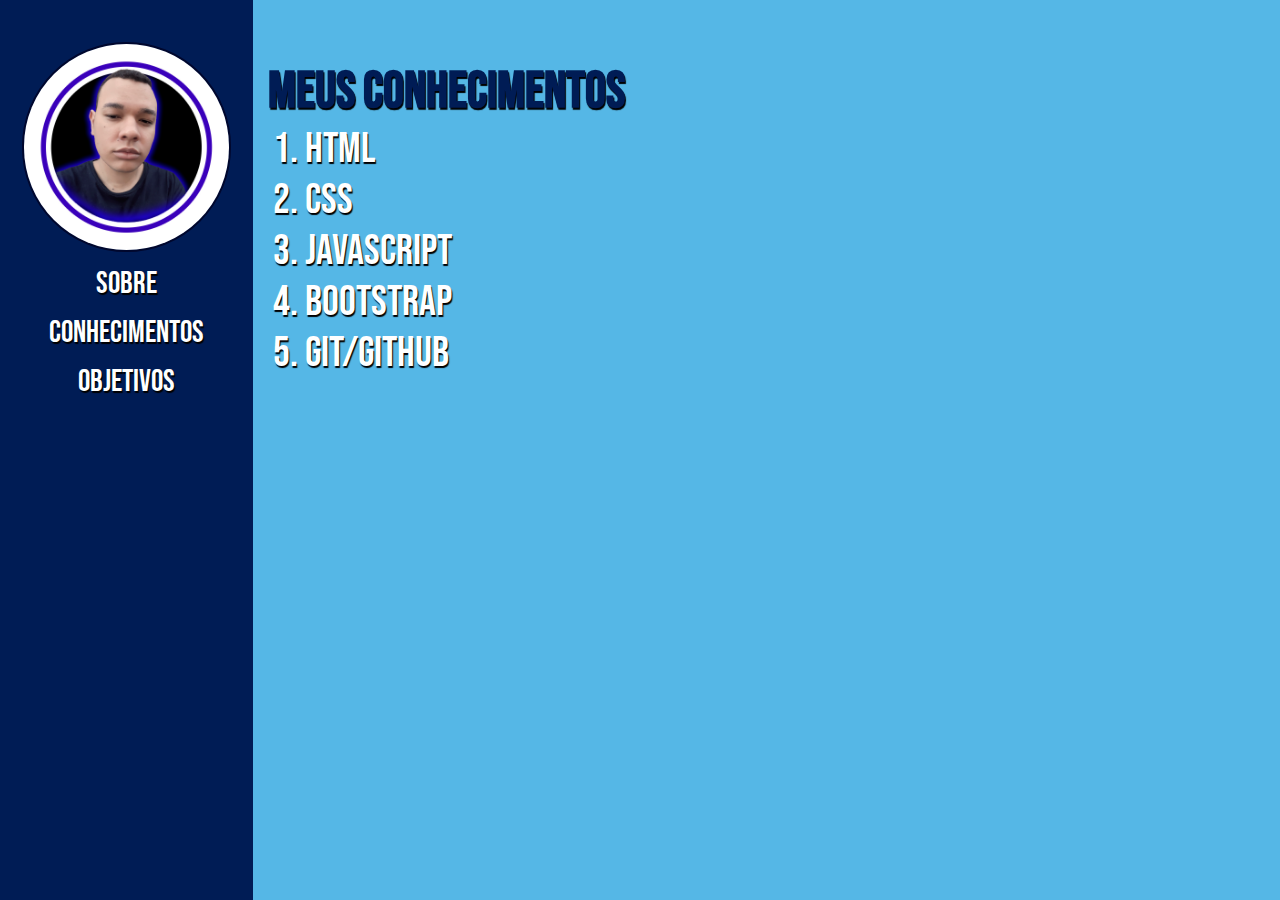
<file: Avaliacao-front-end-1/html/conhecimento.html>
<!DOCTYPE html>
<html lang="pt-BR">

<head>
    <meta charset="UTF-8">
    <meta http-equiv="X-UA-Compatible" content="IE=edge">
    <meta name="viewport" content="width=device-width, initial-scale=1.0">
    <link href="https://fonts.googleapis.com/css2?family=Bebas+Neue&display=swap" rel="stylesheet">
    <link rel="stylesheet" href="../css/style.css">
    <title>Conhecimentos</title>
</head>

<body>
    <main class="container">
        <header>
            <div>
                <img src="../assets/Foto de Perfil.jpg" alt="Foto de perfil" srcset="" class="perfil"> <br>
                <nav>
                    <a href="../html/index.html">Sobre</a> <br>
                    <a href="../html/conhecimento.html">Conhecimentos</a> <br>
                    <a href="../html/objetivos.html">Objetivos</a> <br>
                </nav>
            </div>
        </header>
        <section>
            <div>
                <h2>Meus Conhecimentos</h2>
                <ol>
                    <li>HTML</li>
                    <li>CSS</li>
                    <li>JAVASCRIPT</li>
                    <li>BOOTSTRAP</li>
                    <li>GIT/GITHUB</li>
                </ol>
            </div>
        </section>
    </main>
</body>

</html>
</file>
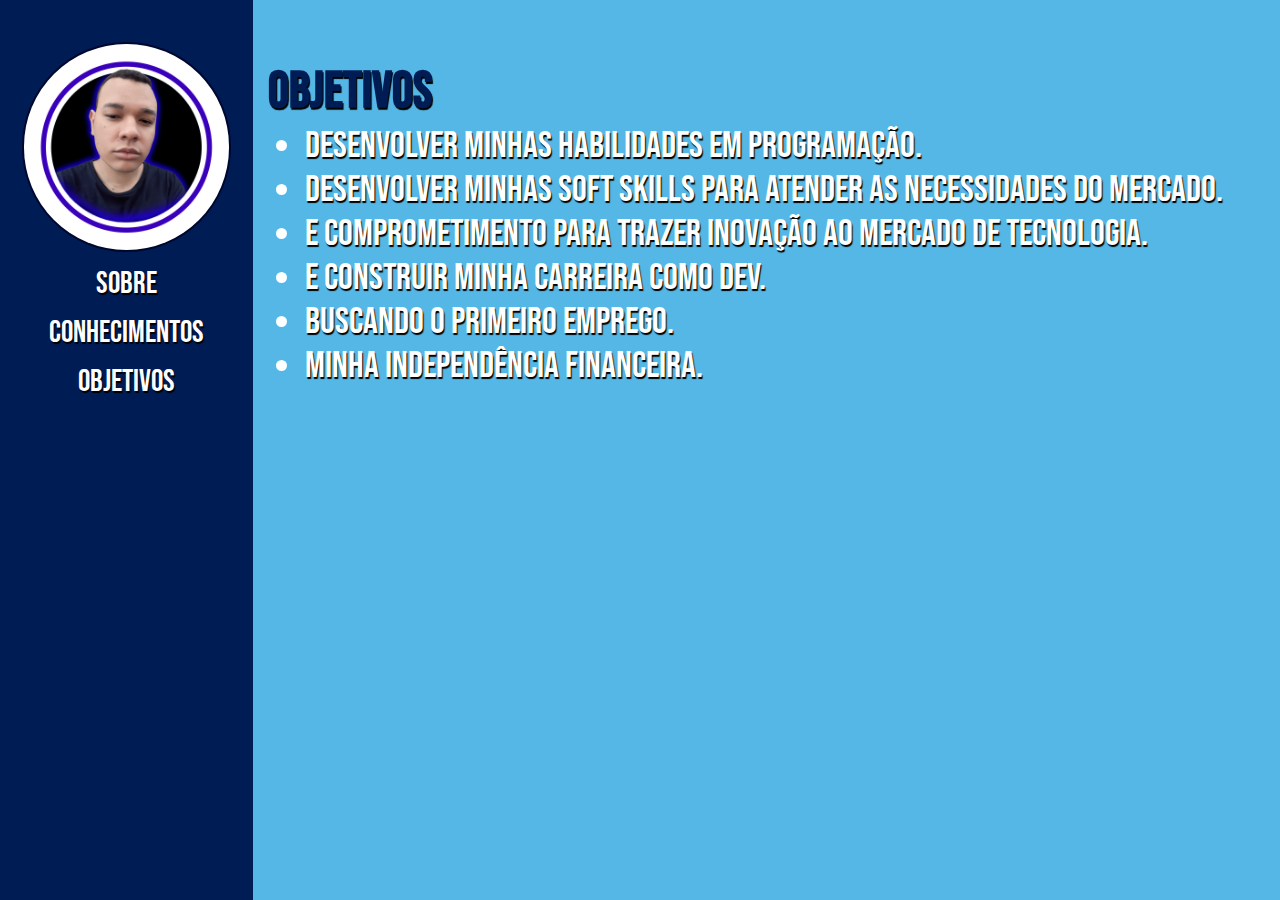
<file: Avaliacao-front-end-1/html/objetivos.html>
<!DOCTYPE html>
<html lang="pt-BR">

<head>
    <meta charset="UTF-8">
    <meta http-equiv="X-UA-Compatible" content="IE=edge">
    <meta name="viewport" content="width=device-width, initial-scale=1.0">
    <link href="https://fonts.googleapis.com/css2?family=Bebas+Neue&display=swap" rel="stylesheet">
    <link rel="stylesheet" href="../css/style.css">
    <title>Objetivos</title>
</head>

<body>
    <main class="container">
        <header>
            <div>
                <img src="../assets/Foto de Perfil.jpg" alt="Foto de perfil" srcset="" class="perfil"> <br>
                <nav>
                    <a href="../html/index.html">Sobre</a> <br>
                    <a href="../html/conhecimento.html">Conhecimentos</a> <br>
                    <a href="../html/objetivos.html">Objetivos</a> <br>
                </nav>
            </div>
        </header>
        <section>
            <h2>
                Objetivos
            </h2>
            <div>
                <ul>
                    <li>Desenvolver minhas habilidades em programação.</li>
                    <li>Desenvolver minhas soft skills para atender as necessidades do mercado.</li>
                    <li>E comprometimento para trazer inovação ao mercado de tecnologia.</li>
                    <li>E construir minha carreira como DEV.</li>
                    <li>Buscando o primeiro emprego.</li>
                    <li>minha independência financeira.</li>
                </ul>

            </div>
        </section>
    </main>
</body>

</html>
</file>
<file: Avaliacao-front-end-1/css/style.css>
* {
    margin: 0;
    padding: 0;
    box-sizing: border-box;
}

body {
    background-color: #55B7E6;
}

html {
    font-size: 65.5%;
    font-family: 'Bebas Neue', cursive;
}

.container {
    display: flex;
    flex-direction: row;
}

.container header {
    display: flex;
    background-color: #001c55;
    height: 100vh;
    width: 20vw;
    justify-content: center;

}

.container section {
    display: flex;
    width: 80vw;
    margin-top: 60px;
    margin-left: 15px;
    flex-direction: column;
}

nav {
    display: flex;
    flex-direction: column;
    justify-content: center;
    align-items: center;
}

a {
    text-decoration: none;
    font-size: 3rem;
    color: white;
    text-shadow: 1px 2px 1px black;
}

.perfil {
    border-radius: 100%;
    border: 2px solid #00072d;
    height: 20rem;
    width: 20rem;
    margin-top: 4rem;
    margin-bottom: 1rem;
}

h1 {
    color: #001c55;
    font-size: 5rem;
    text-shadow: 1px 2px 1px black;
    letter-spacing: 0.2rem;
}

h2 {
    font-size: 5rem;
    color: #001c55;
    text-shadow: 1px 2px 1px black;
    margin-bottom: 0.1rem;
}

h3 {
    margin-bottom: 0.1rem;
    font-size: 4rem;
    color: white;
    text-shadow: 1px 2px 1px black;
}

p {
    margin-bottom: 1rem;
    font-size: 2.5rem;
    color: white;
    text-shadow: 1px 2px 1px black;
}

ol {
    font-size: 4rem;
    margin-left: 3.5rem;
    color: white;
    text-shadow: 1px 2px 1px black;
}

ul {
    font-size: 3.5rem;
    margin-left: 3.5rem;
    color: white;
    text-shadow: 1px 2px 1px black;
}

.botoes {
    margin-top: 1rem;
    margin-left: 0.5rem;
}
</file>
